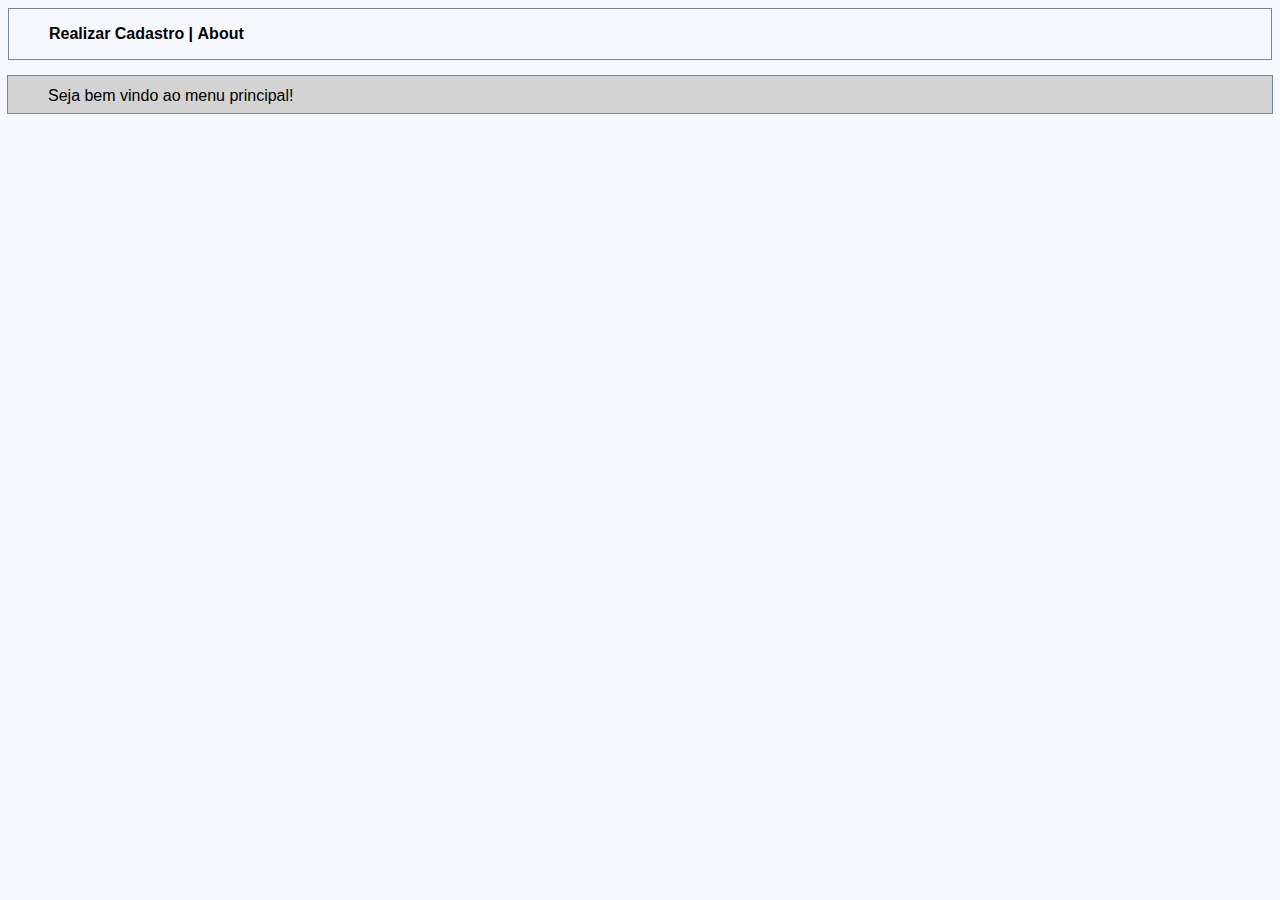
<file: public_html/index.html>
<!DOCTYPE html>
<!--
To change this license header, choose License Headers in Project Properties.
To change this template file, choose Tools | Templates
and open the template in the editor.
-->
<html>
    <head>
        <title>Home Page</title>
        <meta charset="UTF-8">
        <meta name="viewport" content="width=device-width, initial-scale=1.0">
        <script src="function.js" type="text/javascript"></script>
        <link href="styles.css" rel="stylesheet" type="text/css"/>
    </head>


    <body>       
        <div id="menu">
            <ul>
                <li onMouseOver="selSubMenu(0)" style="display:inline" onmouseout="padrao(this)">Realizar Cadastro</li> 
                |
                <li onMouseOver="selSubMenu(1)" style="display:inline" onmouseout="padrao(this)">About</li>
            </ul>
        </div>
        <div id="sub">
            <p id="submenu"> Seja bem vindo ao menu principal!  </p>
        </div>
        
         <div id="cont">              
            <section>
                <div >
                    <span>                       
                        <label id="labelTitulo">Conteudo Escondido</label>
                        <hr>
                        <label id="labelConteudo">Trabalho produzido para a matéria Ferramentas Computacionais III</label>
                    </span>               
                </div>
            </section>
        </div>
    </body>
</html>
</file>
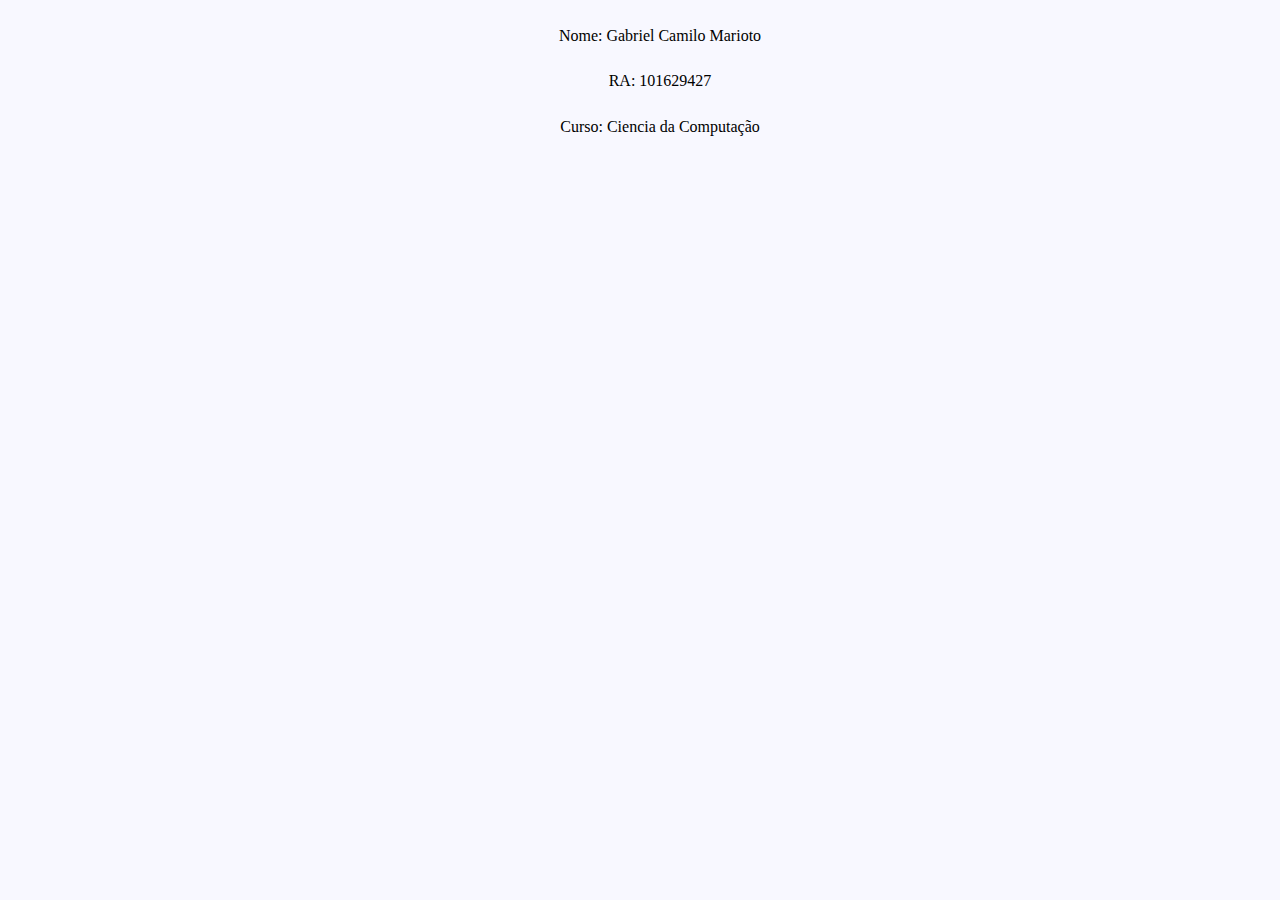
<file: public_html/about.html>
<!DOCTYPE html>
<!--
To change this license header, choose License Headers in Project Properties.
To change this template file, choose Tools | Templates
and open the template in the editor.
-->
<html>
    <head>
        <title>About</title>
        <meta charset="UTF-8">
        <link href="styles.css" rel="stylesheet" type="text/css"/>
        <meta name="viewport" content="width=device-width, initial-scale=1.0">
    </head>
    <body>

        <p align="center">Nome: Gabriel Camilo Marioto</p>
        <p align="center">RA: 101629427</p>
        <p align="center">Curso: Ciencia da Computação</p>
    </body>
</html>
</file>
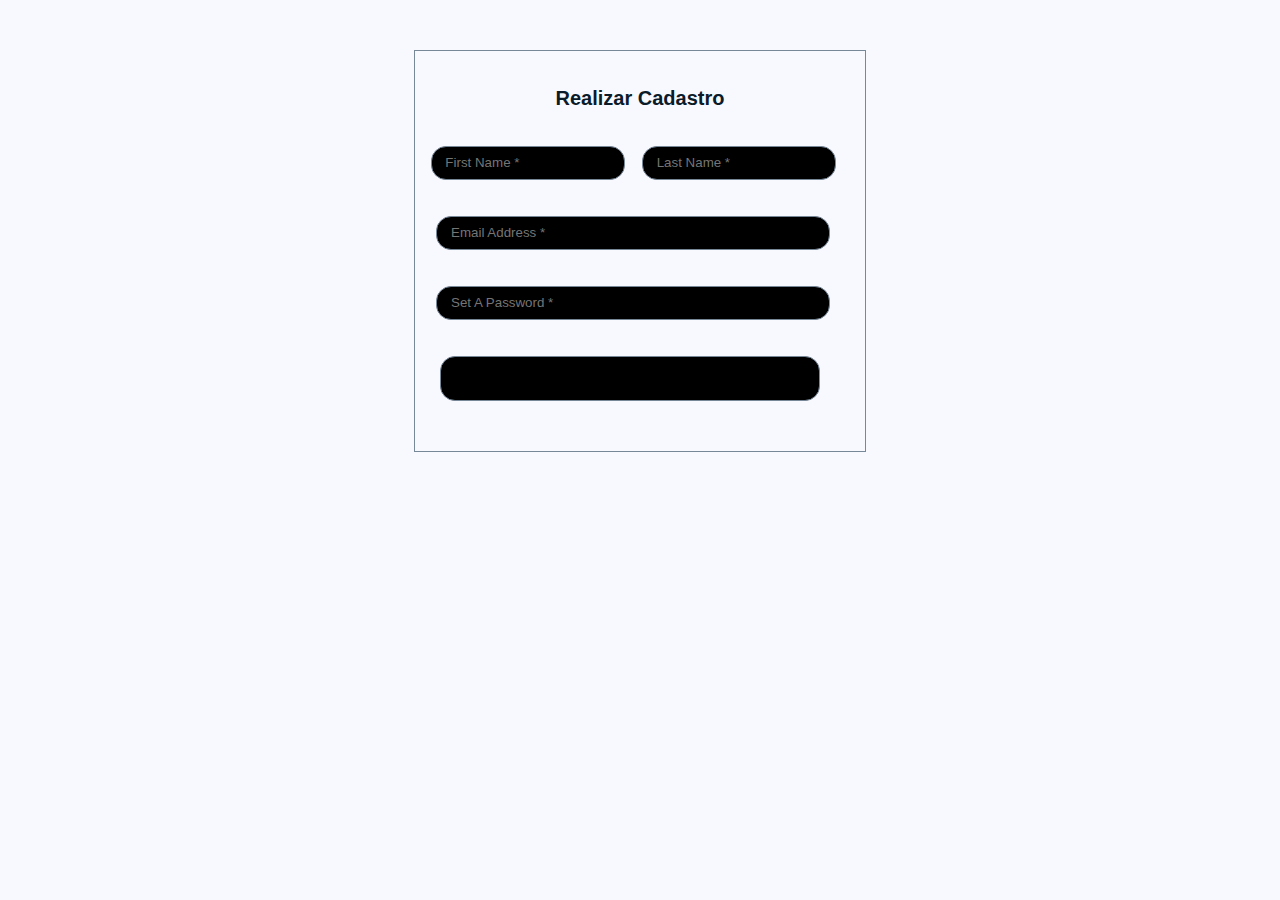
<file: public_html/cadastro.html>
<!DOCTYPE html>
<!--
To change this license header, choose License Headers in Project Properties.
To change this template file, choose Tools | Templates
and open the template in the editor.
-->
<html>
    <head>
        <title> Register </title>
        <meta charset="UTF-8">
        <link href="styles.css" rel="stylesheet" type="text/css"/>
        <script src="function.js" type="text/javascript"></script>
        <meta name="viewport" content="width=device-width, initial-scale=1.0">
    </head>
    <body id="body" >
        <div>
             <form name="telalogin" id="login" method="GET" action="index.html" onsubmit="enviar();">
                <br><br>              
                <label id="sign">Realizar Cadastro</label> <br><br><br>              
                <input id="name" type="text" required name="fname" placeholder=" First Name *"/>
                <input id="name" type="text" required name="lname" placeholder=" Last Name *"/> <br><br><br>  
                <input id="email" type="email" required placeholder=" Email Address *" size="35" name="email"/> <br><br><br>  
                <input id="senha" type="password" required placeholder=" Set A Password *" name="senha"/><br><br><br>  
                
                <input id="getstarted" type="submit" name="getstarted" value="Enviar Cadastro" onclick="message()" />
                
                
               
            </form>              
        </div>
    </body>
</html>
</file>
<file: public_html/styles.css>
/*
To change this license header, choose License Headers in Project Properties.
To change this template file, choose Tools | Templates
and open the template in the editor.
*/
/* 
    Created on : 05/03/2020, 16:13:44
    Author     : Gabriel
*/


#menu
{
    background-color: ghostwhite;
    height: 50px;    
    border: 1px solid lightslategray;
    font-weight: bold;
    font-family: Arial;
    margin-bottom: 1em;
}
#sub
{
    background-color: lightgray;
    height: 37px; 
    outline: 1px solid lightslategray;
    font-family: Arial;    
}
p
{
    padding: 0.7em 0 0 2.5em;
}
li
{
    display: inline;
}
ul
{
    list-style-type: none;
}






/* TELA CADASTROS ABAIXO*/

section
{
    display: flex;
    justify-content: center;    
    height: 100%;
    width: 600px;
    flex-wrap: wrap;
    align-content: center;
    align-items: center;
    margin-top: 10em;
    outline: 1px solid black;
}


#labelTitulo
{
    color: black;
    font-family: Arial;
    font-weight: bold;
    font-size: 16px;
}
#labelConteudo
{
    color: grey;
    font-family: Arial;
    font-size: 16px;
}
section
{
    opacity: 0;
}
section:hover
{
    opacity: 1;
}
body{background-color: ghostwhite;}

#login
{
    height: 400px;
    width: 450px;
    text-align: center; 
    margin: 0 auto; 
    margin-top: 50px;
    border: 1px solid lightslategray;
}

label
{
    font-weight: bold; 
    font-family: Arial; 
    font-size: 20px
}

#sign{color:   #0A1B2A;}

#mybutton
{
    color: white; 
    background-color: #009483; 
    border-color: #009483;
    width:150px;
    height:40px;
}

#loguin
{
    color: white; 
    background-color: #4F4F4F; 
    border-color: #4F4F4F; 
    width:150px;
    height:40px;    
}

#name{
    width:180px; 
    height: 30px; 
    /*    background-color: #0A1B2A; */
    background-color: activeborder;
    border-color: lightslategray;
    margin:0 1em 0 0; 
    border: 1px solid lightslategray;
    color: black
}

#email{
    color: black; 
    background-color: activeborder;
    
    width:380px;
    height:30px; 
    margin:0 1em 0 0; 
    border: 1px solid lightslategray;
}
#senha
{
    color: black; 
    background-color: activeborder;
    width:380px;
    height:30px; 
    margin:0 1em 0 0; 
    border: 1px solid lightslategray;
}

#getstarted{
    color: black; 
    background-color: activeborder; 
    border-color: lightslategray;
    width:380px;
    height:45px;
    margin:0 1em 0 0;
    font-size: 20px
}

input[type=text],
input[type=email],
input[type=password],
input[type=submit],
textarea
{
    width: 100%;
    padding-left: 10px;
    height: 30px;
    line-height: 30px;
    border-radius: 15px;
    border: 1px solid #ccc;
    outline: none;
}
</file>
